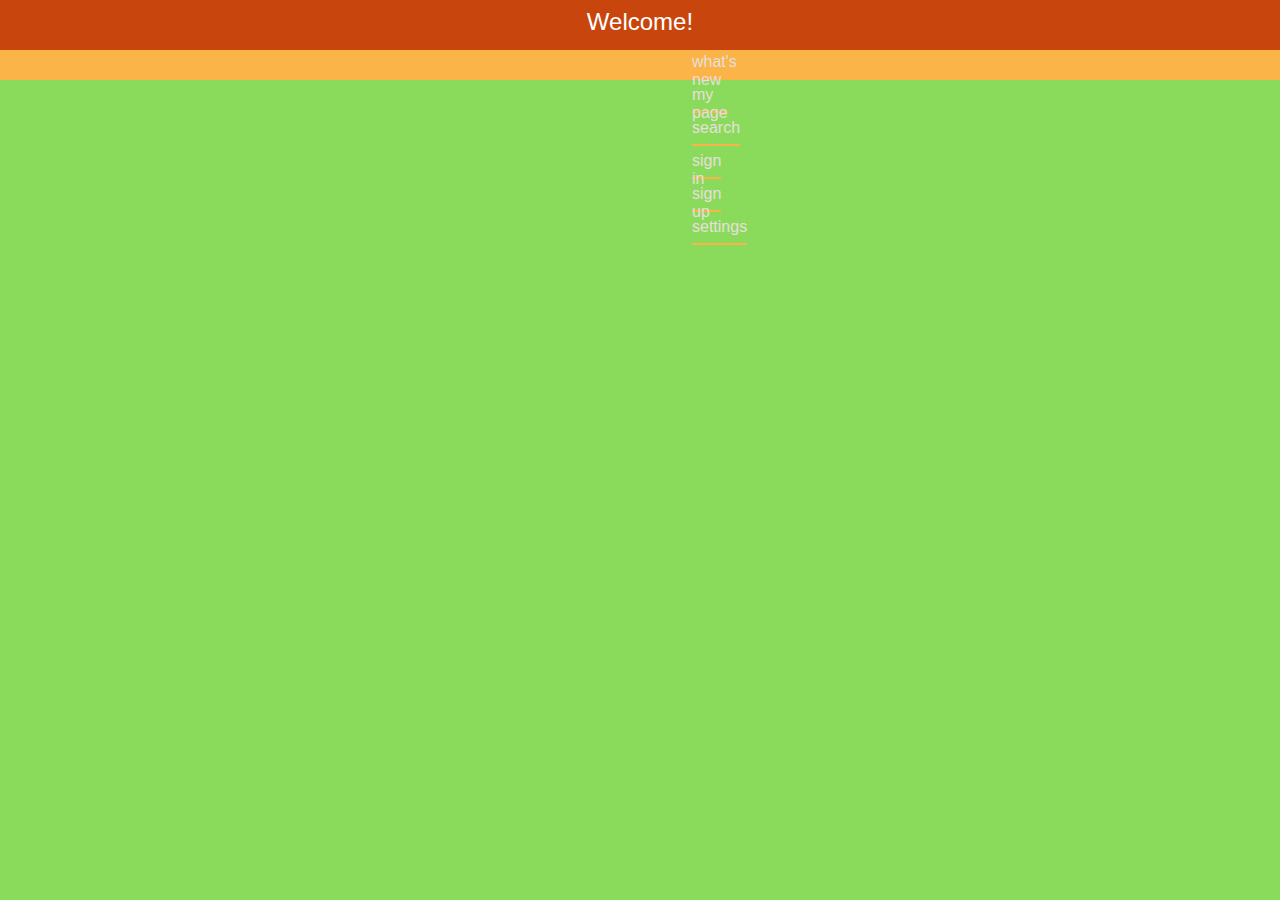
<file: index.html>
<html lang="en">
<head>
    <meta charset="UTF-8">
    <meta http-equiv="X-UA-Compatible" content="IE=edge">
    <meta name="viewport" content="width=device-width, initial-scale=1.0">
    <title>Document</title>
    <link rel="stylesheet" href="styles.css">
</head>
<body>
    <div class=header-bckcolor>
        <div class="heading-text">Welcome!</div> 
    </div>
    <div class="navigation-bckcolor">
        <div class="navigation-panel">
            <a class="navigation-link" href="">what's new</a>
            <a class="navigation-link" href="">my page</a>
            <a class="navigation-link" href="">search</a>
            <a class="navigation-link" href="">sign in</a>
            <a class="navigation-link" href="">sign up</a>
            <a class="navigation-link" href="">settings</a>
        </div>     
    </div>  
</body>
</html>
</file>
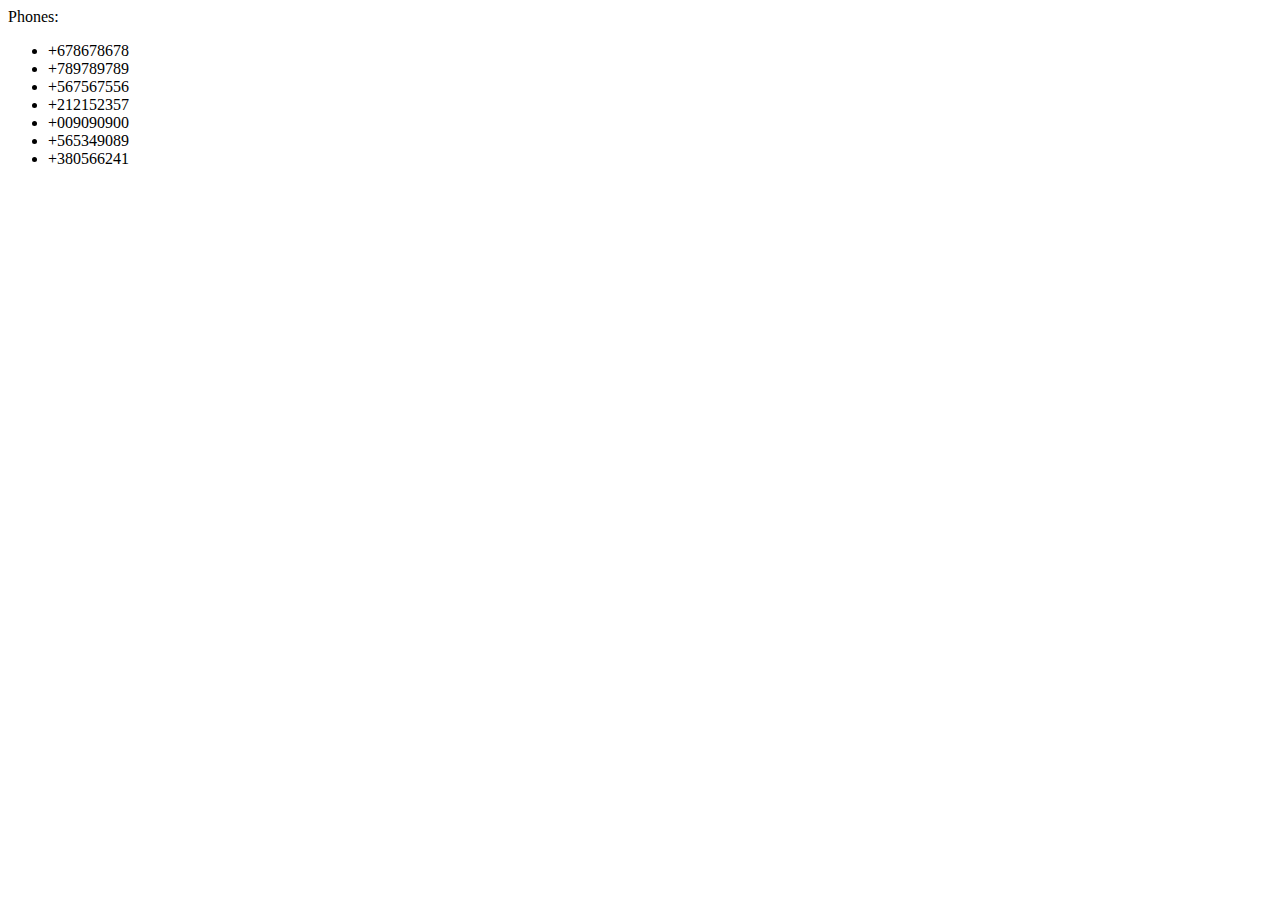
<file: contacts.html>
<html lang="en">
<head>
    <meta charset="UTF-8">
    <meta http-equiv="X-UA-Compatible" content="IE=edge">
    <meta name="viewport" content="width=device-width, initial-scale=1.0">
    <title>Contacts</title>
</head>
<body>
    <div>Phones:</div>
    <ul>
        <li>+678678678</li>
        <li>+789789789</li>
        <li>+567567556</li>
        <li>+212152357</li>
        <li>+009090900</li>
        <li>+565349089</li>
        <li>+380566241</li>
    </ul>
</body>
</html>
</file>
<file: styles.css>
body {
    margin: 0px;
    background:  rgb(138, 219, 91);
    font-family: sans-serif;
}

div.header-bckcolor {
    height: 50px;
    background-color: rgb(200, 69, 13);
}

div.heading-text {
    text-align: center;
    font-size: 150%;
    padding-top: 8px;
    color: white;  
}

div.navigation-bckcolor {
    height: 30px;
    background-color: #fab447;
}

div.navigation-panel {
    margin: 0px 680px;
    width: 300 px;
    height: 30px;
}

a.navigation-link {
    color: rgb(233, 222, 222);
    height: 25px;
    display: inline-block;
    margin: 3px 12px;
    border-bottom: 2px solid #fab447;
    text-decoration: none;
}

a.navigation-link:visited {
    border-bottom: 2px solid #fab447;
}

a.navigation-link:hover {
    color:white;
    border-bottom: 2px solid white;
}

a.navigation-link:active {
    color:white;
    text-shadow: 0px 0px 5px whitesmoke;
    border-bottom: 2px solid white;
}
</file>
